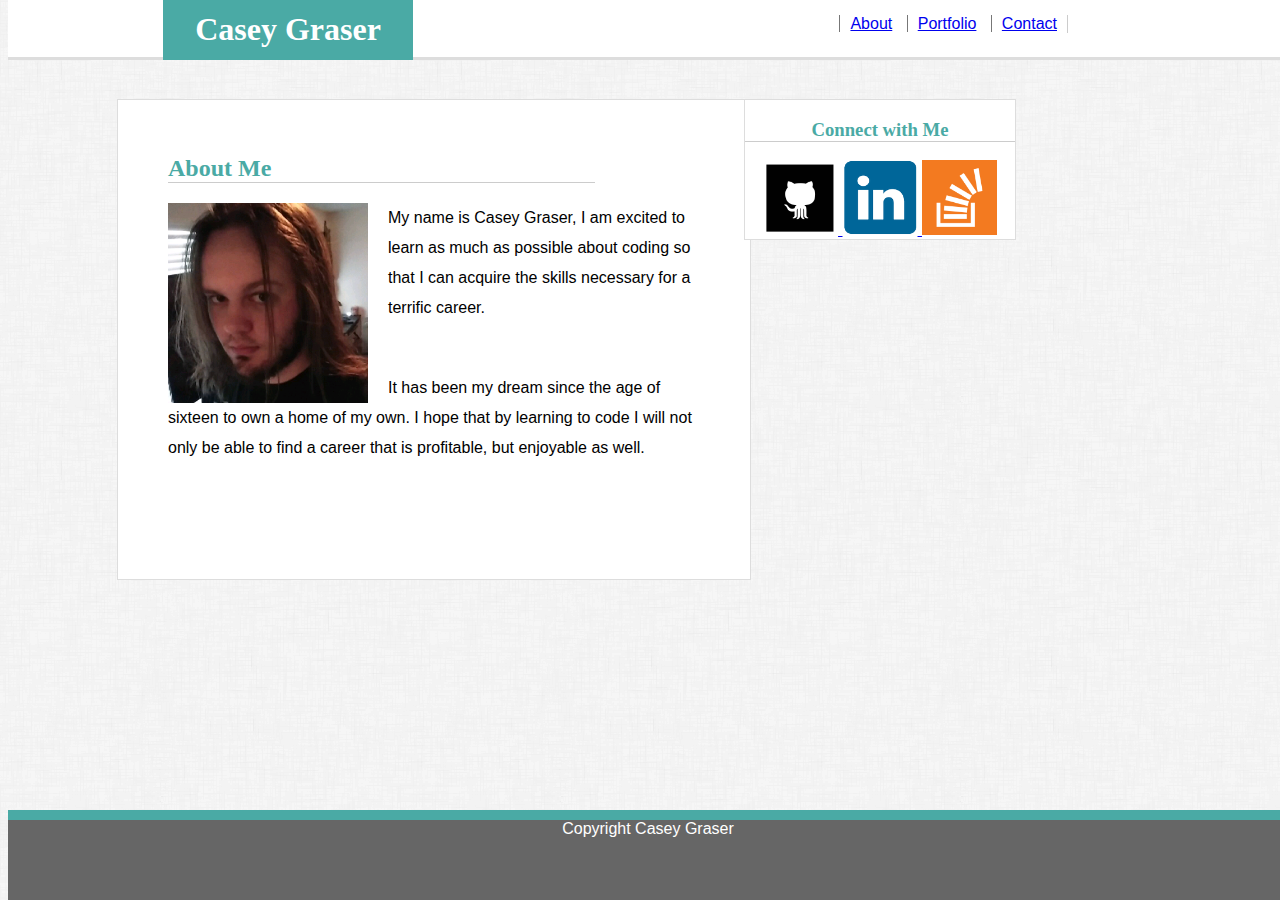
<file: index.html>
<!DOCTYPE html>
<html lang="en">

<head>
	<!-- <link rel="stylesheet" type="text/css" href="assets/css/reset.css"> -->
	<link rel="stylesheet" type="text/css" href="assets/css/style.css">
	<meta charset="UTF-8">
	<meta name="viewport" content="width=device-width, initial-scale=1.0">
	<meta http-equiv="X-UA-Compatible" content="ie=edge">
	<title>About Me</title>
</head>

<body background="assets/images/backgroundpicture.png">

	<header id="header">

		<div class="name">

			<h1>Casey Graser</h1>

		</div>

		<nav id="directory">

			<a href="index.html">About</a>

			<a href="portfolio.html">Portfolio</a>

			<a href="contact.html">Contact</a>

		</nav>

	</header>

	<div id="sideBar">

		<h3>Connect with Me</h3>

		<a href="https://github.com/Csgraser">
			<img src="assets/images/githubicon.png" id="gitHubPicture">
		</a>

		<a href="https://www.linkedin.com/in/casey-graser-4b0937145/">
			<img src="assets/images/linkedinicon.png" id="linkedInPicture">
		</a>

		<a href="https://stackoverflow.com/users/8493307/casey-graser?tab=profile">
			<img src="assets/images/stackoverflowicon.png" id="stackOverFlowPicture">
		</a>

	</div>

	<div id="aboutMe">

		<h2>About Me</h2>

		<img src="assets/images/Caseypic.png" id="profilePicture">

		<p>My name is Casey Graser, I am excited to learn as much as possible about coding so that I can acquire the skills necessary for a terrific career.
		</p>
		<br>
		<p>It has been my dream since the age of sixteen to own a home of my own. I hope that by learning to code I will not only be able to find a career that is profitable, but enjoyable as well.</p>
	</div>
	<footer>
		Copyright Casey Graser
	</footer>

</body>

</html>
</file>
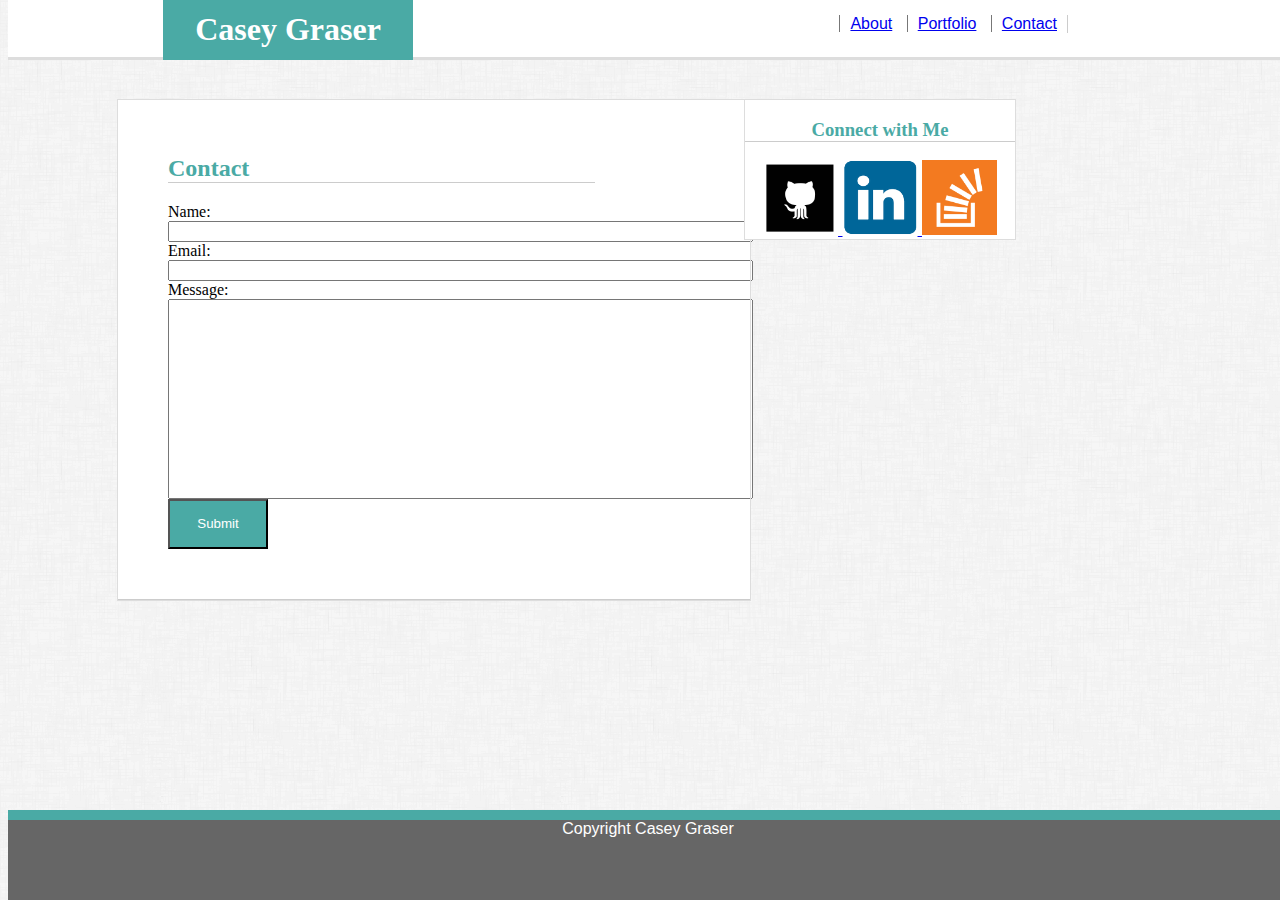
<file: contact.html>
<!DOCTYPE html>
<html lang="en">

<head>
	<link rel="stylesheet" type="text/css" href="assets/css/style.css">
	<meta charset="UTF-8">
	<meta name="viewport" content="width=device-width, initial-scale=1.0">
	<meta http-equiv="X-UA-Compatible" content="ie=edge">
	<title>Contact</title>
</head>

<body background="assets/images/backgroundpicture.png">

	<header id="header">

		<div class="name">

			<h1>Casey Graser</h1>

		</div>

		<nav id="directory">

			<a href="index.html">About</a>

			<a href="portfolio.html">Portfolio</a>

			<a href="contact.html">Contact</a>

		</nav>

	</header>

	<div id="sideBar">

		<h3>Connect with Me</h3>

		<a href="https://github.com/Csgraser">
			<img src="assets/images/githubicon.png" id="gitHubPicture">
		</a>

		<a href="https://www.linkedin.com/in/casey-graser-4b0937145/">
			<img src="assets/images/linkedinicon.png" id="linkedInPicture">
		</a>

		<a href="https://stackoverflow.com/users/8493307/casey-graser?tab=profile">
			<img src="assets/images/stackoverflowicon.png" id="stackOverFlowPicture">
		</a>

	</div>




	<form action="/action_page.php" id="contact">

		<h2>Contact</h2>

		Name:
		<br>
		<input id="contactBoxes" type="text" name="fullname">
		<br> Email:
		<br>
		<input id="contactBoxes" type="text" name="email">
		<br> Message:
		<br>
		<input id="message" type="text" name="message">
		<br>

		<input type="submit" value="Submit" id="submitButton">

	</form>

	<footer>
		Copyright Casey Graser
	</footer>


</body>

</html>
</file>
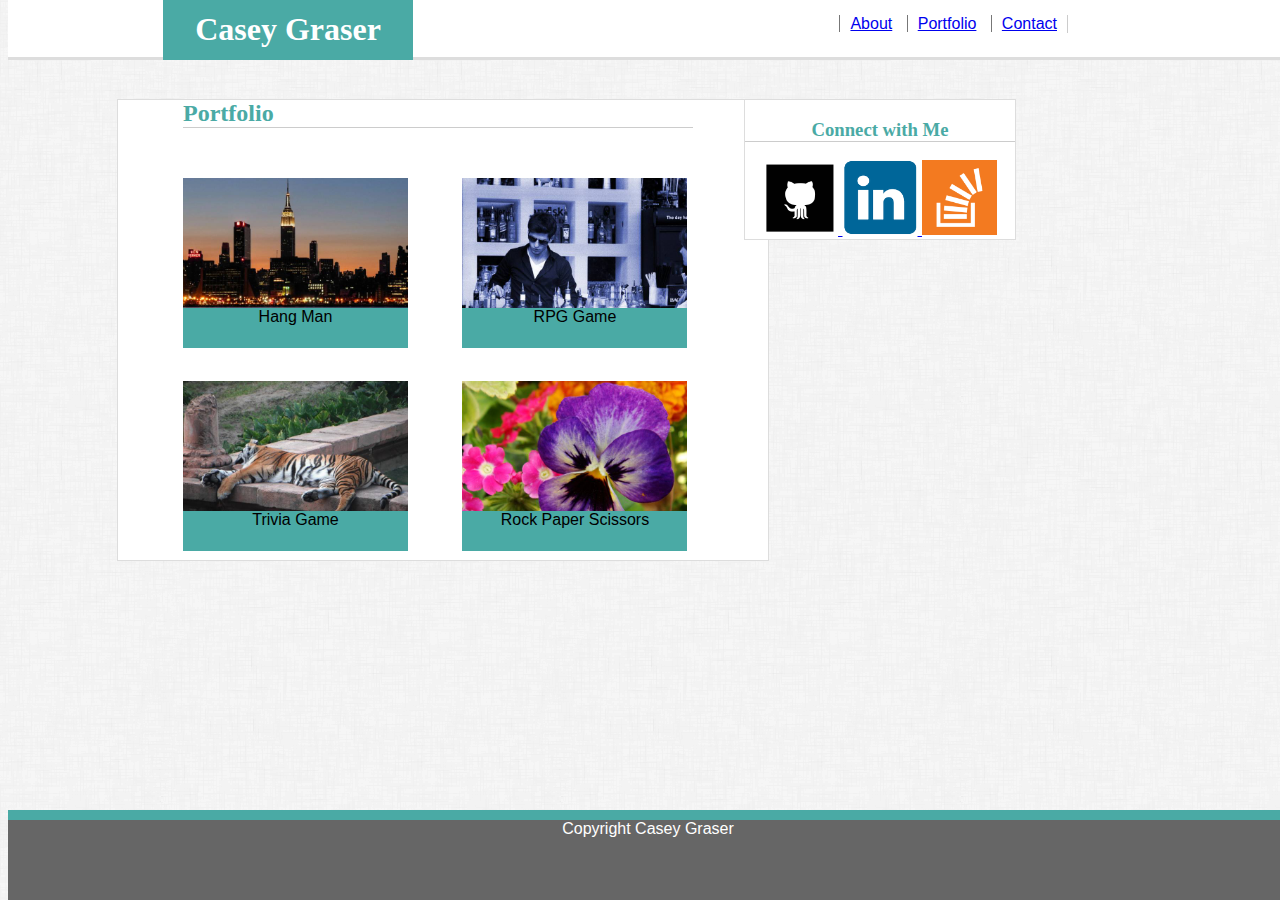
<file: portfolio.html>
<!DOCTYPE html>
<html lang="en">

<head>
	<link rel="stylesheet" type="text/css" href="assets/css/style.css">
	<meta charset="UTF-8">
	<meta name="viewport" content="width=device-width, initial-scale=1.0">
	<meta http-equiv="X-UA-Compatible" content="ie=edge">
	<title>Portfolio</title>
</head>

<body background="assets/images/backgroundpicture.png">

	<header id="header">

		<div class="name">

			<h1>Casey Graser</h1>

		</div>

		<nav id="directory">

			<a href="index.html">About</a>

			<a href="portfolio.html">Portfolio</a>

			<a href="contact.html">Contact</a>

		</nav>

	</header>
	<div id="sideBar">

		<h3>Connect with Me</h3>

		<a href="https://github.com/Csgraser">
			<img src="assets/images/githubicon.png" id="gitHubPicture">
		</a>

		<a href="https://www.linkedin.com/in/casey-graser-4b0937145/">
			<img src="assets/images/linkedinicon.png" id="linkedInPicture">
		</a>

		<a href="https://stackoverflow.com/users/8493307/casey-graser?tab=profile">
			<img src="assets/images/stackoverflowicon.png" id="stackOverFlowPicture">
		</a>

	</div>

	

	<div class="portfolioImages">

			<h2 id="portfolioHeader">Portfolio</h2>

		<div class="placeHolderImg">

				

			<img class="photos" src="assets/images/placeholder1.jpg">

			<div class="portfolioText">Hang Man</div>

		</div>

		<div class="placeHolderImg">

			<img class="photos" src="assets/images/placeholder2.jpg">

			<div class="portfolioText">RPG Game</div>

		</div>

		<div class="placeHolderImg">


			<img class="photos" src="assets/images/placeholder4.jpg">

			<div class="portfolioText">Trivia Game</div>

		</div>

		<div class="placeHolderImg">

			<img class="photos" src="assets/images/placeholder5.jpg">

			<div class="portfolioText">Rock Paper Scissors</div>

		</div>

	</div>



	<footer>
		Copyright Casey Graser
	</footer>

</body>

</html>
</file>
<file: assets/css/style.css>
*{
	box-sizing: border-box;

}

body{
	font: 16px 'Arial', 'Helvetica Neue', Helvetica, sans-serif;

}

h1 {
	font-family: 'Georgia', Times, 'Times New Roman', serif;
	color: #ffffff;
	position: relative;
	bottom: 10px;

}

h2 {
	z-index: 3;
	font-family: 'Georgia', Times, 'Times New Roman', serif;
	color: #4aaaa5;
	border-bottom: 1px solid #ccc;
	margin-top: 5px;
	margin-right: 105px;

}



h3 {
	font-family: 'Georgia', Times, 'Times New Roman', serif;
	color: #4aaaa5;
	border-bottom: 1px solid #ccc;

}

.name {
	background-color: #4aaaa5;
	margin-left: 155px;
	width: 250px;
	float: left;
	height: inherit;
	text-align: center;

}

#aboutMe{
	outline-style: solid;
	outline-width: 1px;
	background-size: 650px;
	background-color: #ffffff;
	margin-left: 110px;
	margin-top: 100px;
	width: 50%;
	padding: 50px;
	padding-bottom: 100px;
	border: 1px;
	border-style: block;
	outline-color: #dddddd;

}

p {
	font-family: 'Arial', 'Helvetica Neue', Helvetica, sans-serif;
	line-height: 30px;

}

#profilePicture {
	float: left;
	width: 200px;
	height: 200px;
	margin-right: 20px
	
}

#gitHubPicture{ 
	width: 75px;
	height: 75px;

}

#linkedInPicture{
	width: 75px;
	height: 75px;

}

#stackOverFlowPicture{
	width: 75px;
	height: 75px;

}

#sideBar{
	outline-style: solid;
	outline-color: #dddddd;
	outline-width: 1px;
	margin-right: 165px;
	color: #4aaaa5;
	text-align: center;
	position: fixed;
	background-color: #ffffff;
	width: 270px;
	right: 100px;
	top: 100px;

}

#directory{
	position: relative;
	color: #777777;
	float: right;
	bottom: 15px;
	right: 220px;
	top: 15px;
	border-right: 1px solid #ccc;

}

nav a{
	border-left: 1px solid #777777;
	height: 10px;
	width: 25px;
	padding: 0 10px;

}


#contact{
	outline-style: solid;
	outline-width: 1px;
	outline-color: #dddddd;
	background-size: 650px;
	background-color: #ffffff;
	margin-left: 110px;
	margin-top: 100px;
	width: 50%;
	padding: 50px;
	border: 1px;
	border-style: block;
	z-index: 3;
	font-family: 'Georgia', Times, 'Times New Roman', serif;
	border-bottom: 1px solid #ccc;

}

#header {
  z-index: 1;
	position: fixed;
  width: 100%;
  top: 0;
  height: 60px;
	background-color: #ffffff;
	border-bottom: 3px solid #dddddd;
  margin-bottom: 10px;
 
}

footer{
	color: #ffffff;
	background-color: #666666;
	border-top-style: solid;
	border-top-color: #4aaaa5;
	border-width: 10px;
	text-align: center;
	position: fixed;
	bottom: 0;
	width: 100%;
	height: 10%;

}

.portfolioImages{
	background-color: #ffffff;
	width: 650px;
	height: 460px;
	margin-left: 110px;
	margin-right: 470px;
	margin-top: 100px;
	outline-style: solid;
	outline-color: #dddddd;
	outline-width: 1px;
	

}

.placeHolderImg{
	margin-left: 50px;
	padding-right: 30px;
	padding-top: 90;
	width: 225px;
	display: inline-block;
	position: relative;

}

.photos{
	width: 225px;
	padding-top: 30px;
	margin-left: 15px;
}

.portfolioText{
position: absolute;
z-index: 3;
margin-left: 15px;
top: 160px;
background-color: #4aaaa5;
text-align: center;
width: 225px;
height: 40px;

}

#portfolioHeader{
	z-index: 3;
	font-family: 'Georgia', Times, 'Times New Roman', serif;
	color: #4aaaa5;
	border-bottom: 1px solid #ccc;
	margin-top: 5px;
	margin-left: 65px;
	margin-right: 75px;
}

#message{
	width: 585px;
	height: 200px;

}

#contactBoxes{
	width: 585px;

}

#submitButton{
	color: white;
	background-color: #4aaaa5;
	width: 100px;
	height: 50px;
}
</file>
